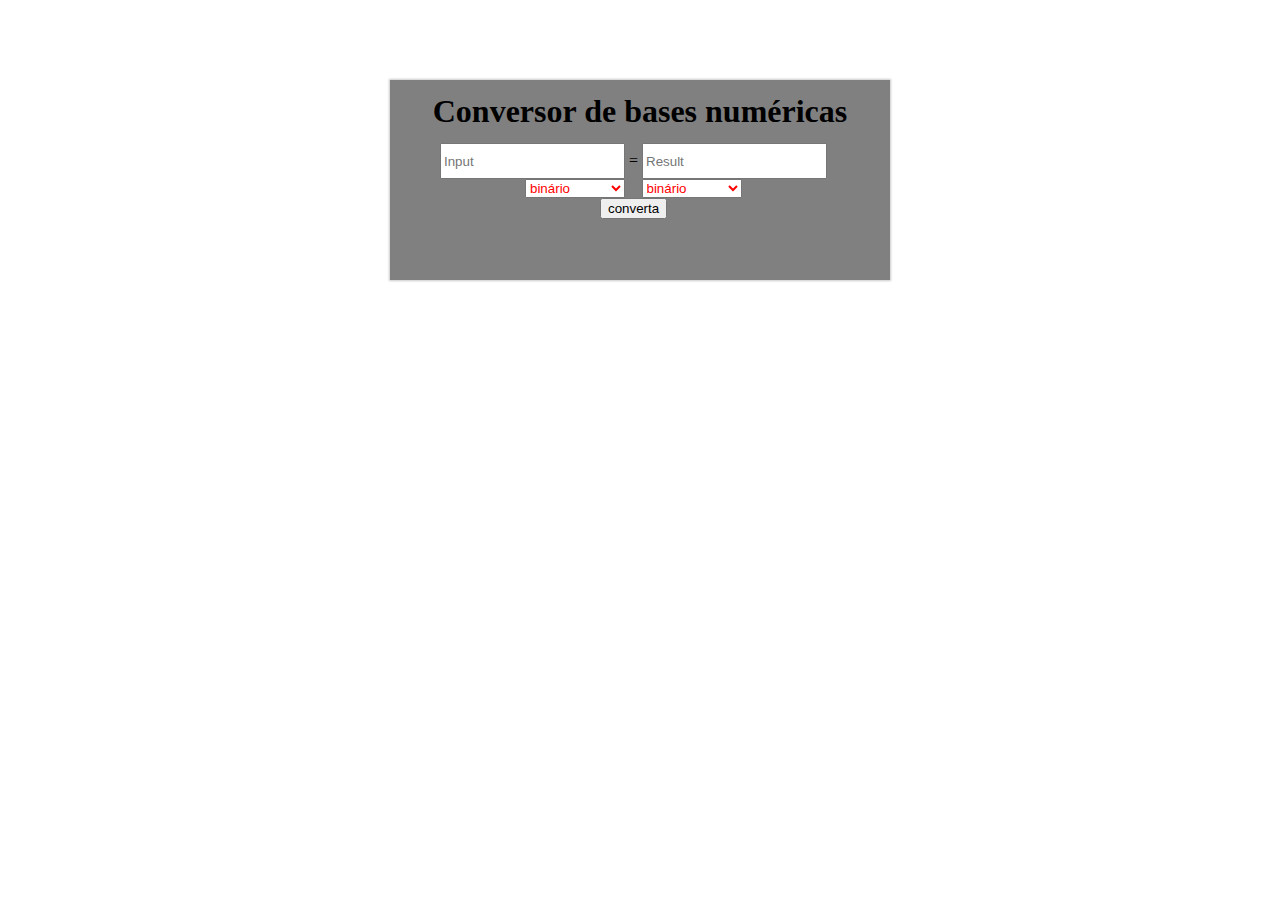
<file: index.html>
<!DOCTYPE html>
<html>
<head>
	<meta charset="utf-8">
	<title>Conversor de unidades computacionais</title>
	<link rel="stylesheet" href="style2.css">
</head>
<body>
	<div class="converter-body">
		<h1 class="converter-title">Conversor de bases numéricas</h1>
		<input type="text" placeholder="Input" id="input">
		<span>=</span>
		<input type="text" placeholder="Result" id="result">


		<select id="inputType">
			<option value="binario">binário</option>
			<option value="octal">octal</option>
			<option value="decimal">decimal</option>
			<option value="hexadecimal">hexadecimal</option>
		</select>

		<select id="resultType">
			<option value="binario">binário</option>
			<option value="octal">octal</option>
			<option value="decimal">decimal</option>
			<option value="hexadecimal">hexadecimal</option>
		</select>

		<button id="botao" type="button" onclick="updateResult()">converta</button>


	</div>
	<script src="main2.js"></script>
</body>
</html>
</file>
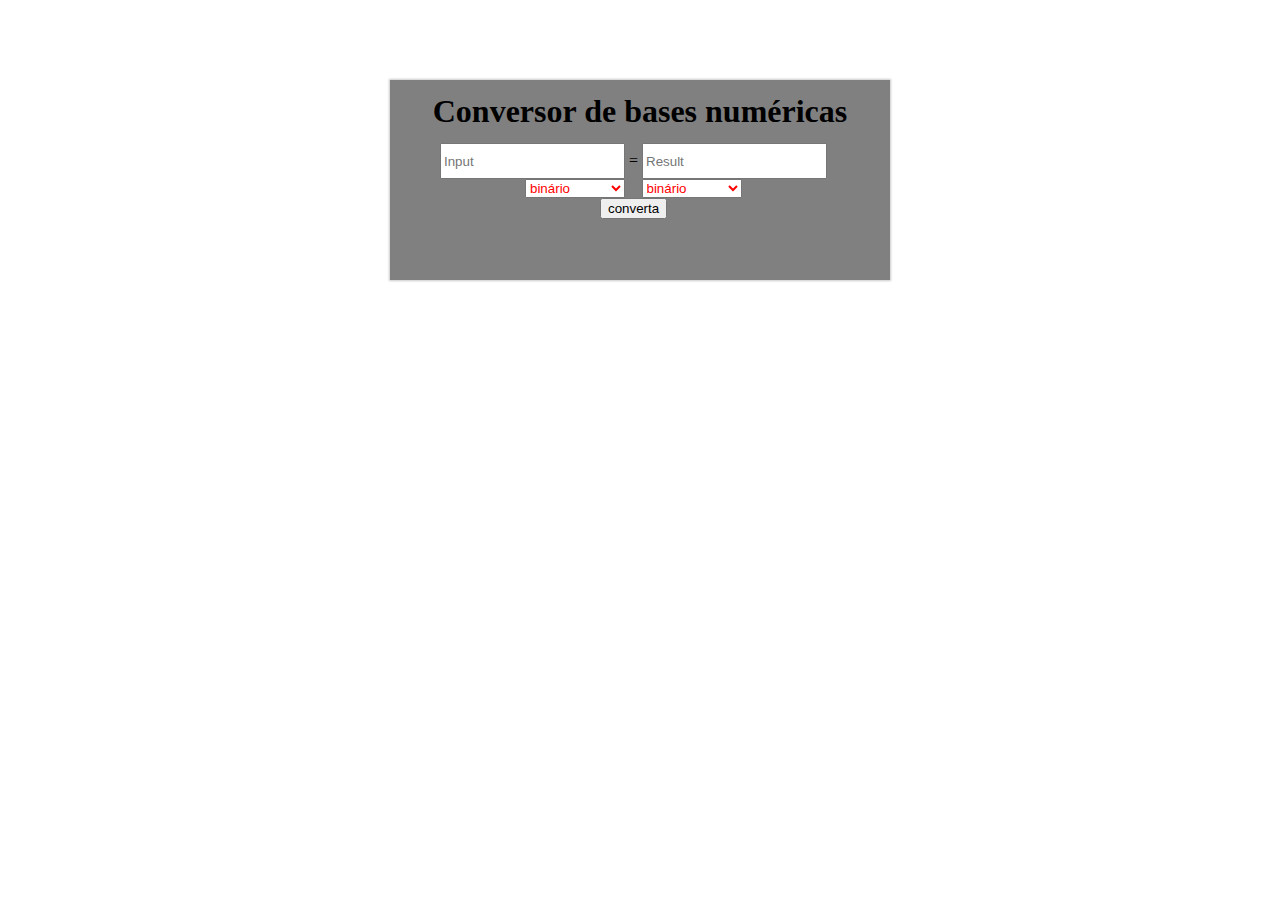
<file: calc.html>
<!DOCTYPE html>
<html>
<head>
	<meta charset="utf-8">
	<title>Conversor de unidades computacionais</title>
	<link rel="stylesheet" href="style2.css">
</head>
<body>
	<div class="converter-body">
		<h1 class="converter-title">Conversor de bases numéricas</h1>
		<input type="text" placeholder="Input" id="input">
		<span>=</span>
		<input type="text" placeholder="Result" id="result">


		<select id="inputType">
			<option value="binario">binário</option>
			<option value="octal">octal</option>
			<option value="decimal">decimal</option>
			<option value="hexadecimal">hexadecimal</option>
		</select>

		<select id="resultType">
			<option value="binario">binário</option>
			<option value="octal">octal</option>
			<option value="decimal">decimal</option>
			<option value="hexadecimal">hexadecimal</option>
		</select>

		<button id="botao" type="button" onclick="updateResult()">converta</button>


	</div>
	<script src="main2.js"></script>
</body>
</html>
</file>
<file: style2.css>
body{
	margin: 0px;
	padding: 0px;
}
.converter-body{
	width: 500px;
	height: 200px;
	background: grey;
	position: absolute;
	top: 20%;
	left: 50%;
	transform: translate(-50%,-50%);
	box-shadow: 0px 0px 2px 1px #cacaca;
}
.converter-title{
	text-align: center;
	margin: 13px 0px;
}
input{
	height: 30px;
}
#input{
	margin-left: 50px;
}
#inputType,#resultType{
	width: 100px;
	margin-left: 135px;
	color: red;
}
#resultType{
	margin-left: 12.5px;
}
#botao{
	margin-left: 210px;
}
</file>
